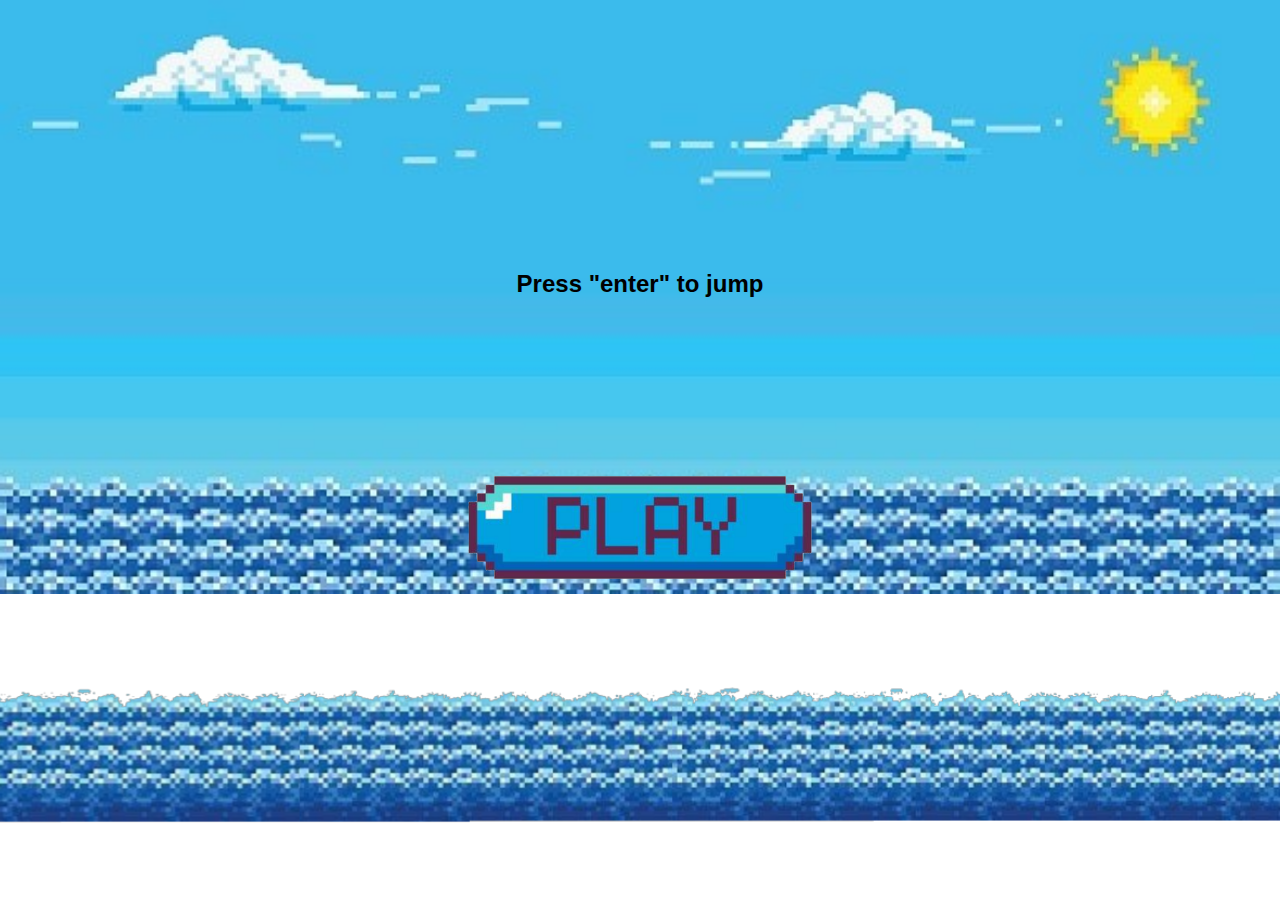
<file: index.html>
<!DOCTYPE html>
<html lang="en">
<head>
    <meta charset="UTF-8">
    <meta http-equiv="X-UA-Compatible" content="IE=edge">
    <meta name="viewport" content="width=device-width, initial-scale=1.0">
    <title>myDino</title>
    <link
    rel="stylesheet"
    href="https://cdnjs.cloudflare.com/ajax/libs/animate.css/4.1.1/animate.min.css"
  />

    <link rel="stylesheet" href="style.css">
</head>
<body>
    <div id="background"></div>
    <h2>Press "enter" to jump</h2>
    <audio id="audio" src="./assetForDino/y2mate.com - If I Had a Chicken Piano Tutorial Synthesia.mp3"></audio> 
    <img src="./assetForDino/background2.png" alt="bg2" id="background2" width="130%">
    <img src="./assetForDino/ready.png" alt="ready" class="ready">
    <img src="./assetForDino/play.png" alt="play" class="play" onclick="switchPage()">
    <script>
        function switchPage(){
            document.getElementsByClassName("play")[0].style.display = "none";
            document.getElementsByClassName("ready")[0].style.display = "block";
            setTimeout(()=>{
                document.getElementsByClassName("ready")[0].style.display = "none";
                window.location.href = "index2.html";
            },2000)
        }
        function playMusic(){
            var audio = document.getElementById("audio");
            audio.play();
        }
        playMusic();
    </script>
</body>
</html>
</file>
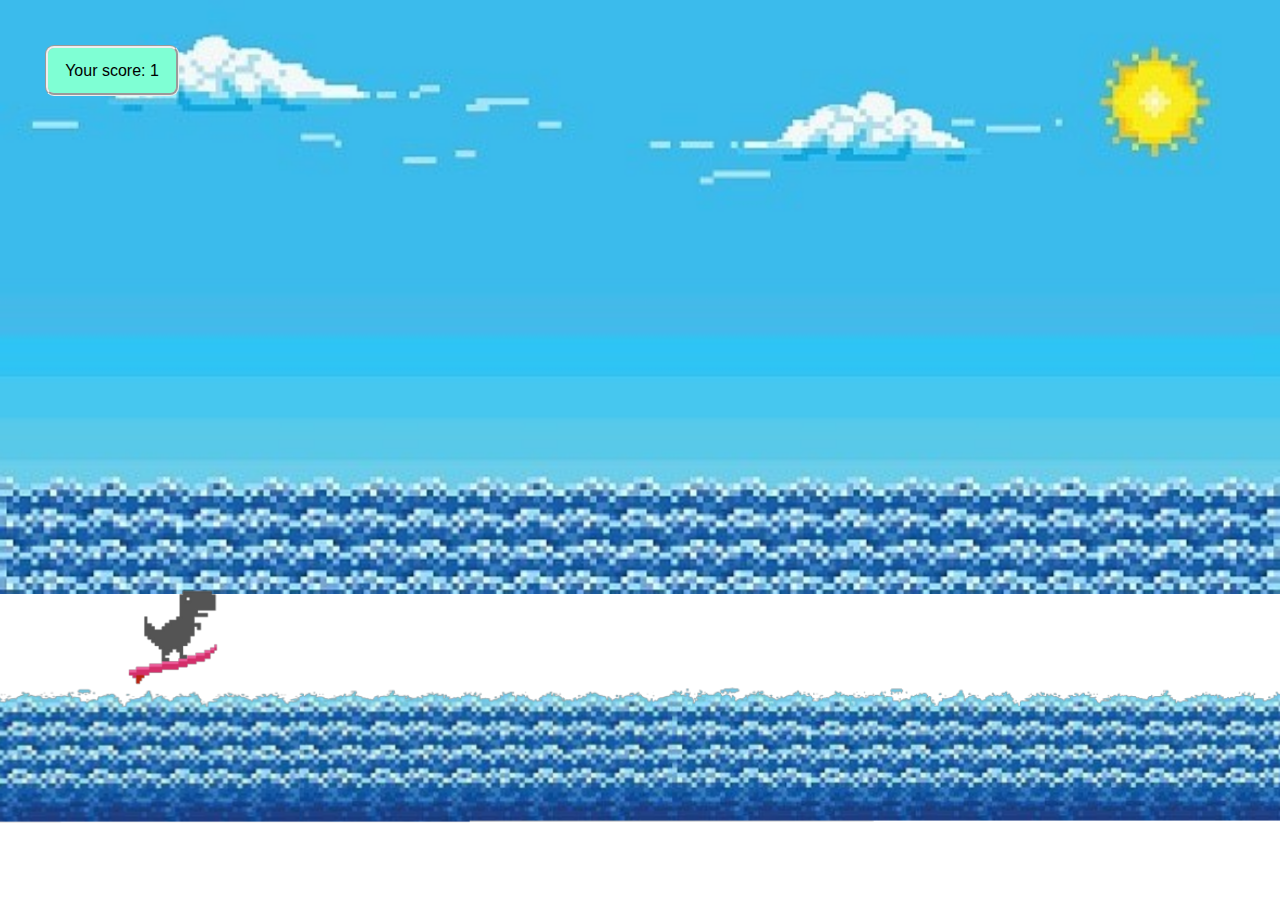
<file: index2.html>
<!DOCTYPE html>
<html lang="en">
<head>
    <meta charset="UTF-8">
    <meta http-equiv="X-UA-Compatible" content="IE=edge">
    <meta name="viewport" content="width=device-width, initial-scale=1.0">
    <title>myDino</title>
    <link
    rel="stylesheet"
    href="https://cdnjs.cloudflare.com/ajax/libs/animate.css/4.1.1/animate.min.css"
  />

    <link rel="stylesheet" href="style2.css">
</head>
<body>
    <div id="background"></div>
    <audio src="./assetForDino/mario-jump-sound-effect.mp3" class="audio"></audio> 
    <audio src="./assetForDino/thua-cuoc.mp3" id="audio"></audio>
    <img src="./assetForDino/dino.png" alt="dino" id="dino" class="dino">
    <img src="./assetForDino/background2.png" alt="bg2" id="background2" width="130%">
    <img src="./assetForDino/gameOver.jpg" alt="gameOver" id="gameOver">
    <img src="./assetForDino/replay.png" alt="replay" id="replay" onclick="switchPage()">
    <div id="score">Your score: 0</div>
    <script src="./main2.js"></script>
</body>
</html>
</file>
<file: style.css>
*{
    padding: 0;
    margin: 0;
    overflow: hidden;
}
#background{
    position: absolute;
    width: 100vw;
    height: 100vh;
    background: url("./assetForDino/background.jpg") no-repeat;
    background-size: 100%;
}
#background2{
    position: absolute;
    z-index: 2;
    top: 73vh;
    right: 0px;  
    animation: pulse 3s infinite;  
}   

.play{
    position: absolute;
    width: 30vw;
    transform: translateX(50%);
    right: 50%;
    top: 50%;
}

.ready{
    position: absolute;
    width: 30vw;
    transform: translateX(50%);
    right: 50%;
    top: 30%;
    animation: entrance 2s linear;
    display: none;
}

h2{
    position: absolute;
    transform: translateX(50%);
    right: 50%;
    top: 30%;
    font-family: 'Trebuchet MS', 'Lucida Sans Unicode', 'Lucida Grande', 'Lucida Sans', Arial, sans-serif;
}

@keyframes entrance {
    0%{
        filter: blur(100px);
    }
    30%{
        filter: blur(0px);
    }
    60%{
        filter: blur(0px);   
    }
    100%{
        filter: blur(100px);
    }
}




/*responsive*/
@media (max-width: 1080px) {
    *{
        padding: 0;
        margin: 0;
        overflow: hidden;
    }
    #background{
        position: absolute;
        width: 100vw;
        height: 100vh;
        background: url("./assetForDino/backgroundRres.jpg") no-repeat;
        background-size: 100%;
    }
    #background2{
        position: absolute;
        width: 750vw;
        z-index: 2;
        top: 76vh;
        right: 0px;  
        animation: pulse 3s infinite;  
    }   
    .dino{
        position: absolute;
        display: none;
    }
    .play{
        position: absolute;
        width: 50vw;
        transform: translateX(50%);
        right: 50%;
        top: 50%;
    }
    
    .ready{
        position: absolute;
        width: 60vw;
        transform: translateX(50%);
        right: 50%;
        top: 50%;
        animation: entrance 2s linear;
        display: none;
    }
    
    h2{
        position: absolute;
        transform: translateX(50%);
        right: 40%;
        top: 30%;
        width: 80%;
        font-family: 'Trebuchet MS', 'Lucida Sans Unicode', 'Lucida Grande', 'Lucida Sans', Arial, sans-serif;
    }
    
    @keyframes entrance {
        0%{
            filter: blur(100px);
        }
        30%{
            filter: blur(0px);
        }
        60%{
            filter: blur(0px);   
        }
        100%{
            filter: blur(100px);
        }
    }
}
</file>
<file: style2.css>
*{
    margin: 0;
    padding: 0;
    overflow: hidden;
}

#dino{
    top: 65vh;
    left: 10vw;
    position: absolute;
    width: 7vw;
    animation: headShake 2s infinite;
    z-index: 1;
}

#background{
    position: absolute;
    width: 100vw;
    height: 100vh;
    background: url("./assetForDino/background.jpg") no-repeat;
    background-size: 100%;
}
#background2{
    position: absolute;
    z-index: 2;
    top: 73vh;
    right: 0px;  
    animation: pulse 3s infinite;  
}    

@keyframes floatToLeft {
    0%{
        left: 0px;
    }
    100%{
        left: -100px;
    }
}

.fish{
    position: absolute;
    top: 75vh;
    right: 110vw;
    z-index: 1;
    animation: marquee 4s linear;
    width: 5vw;
}

@keyframes marquee {
    0% {
        left: 100vw;
    }
    
    100% {
        left: 0vw;
    }
  }

  @keyframes inMarquee {
    0% {
        left: 0vw;
    }
    
    100% {
        left: 100vw;
    }
  }
@keyframes jump {
    0%{
        transform: translateY(0vh);
        z-index: 2;
    }
    50%{
        transform: translateY(-25vh);
        z-index: 2;
        width: 6vw;

    }
    60%{
        transform: translateY(-22vh);
        z-index: 2;
    }
    70%{
        transform: translateY(-18vh);
        z-index: 2;
    }
    80%{
        transform: translateY(-13vh);
        z-index: 2;
    }
    90%{
        transform: translateY(-8vh);
        z-index: 2;
    }
    95%{
        transform: translateY(-6vh);
        z-index: 2;
    }
    98%{
        transform: translateY(-4vh);
        z-index: 2;
    }
    100%{
        transform: translateY(-1vh);
        z-index: 2;
        width: 7vw;
    }
}
#gameOver {
    position: absolute;
    top: 10vh;
    transform: translateY(-50%);
    left: 50vw;
    transform: translateX(-50%);
    animation: gameOver 1s linear;
    display: none;
}

@keyframes gameOver {
    0%{
        top: 0;
        width: 0;
    }
    100%{
        top: 10vh;
        width: inherit;
    }
}

@keyframes sinkDino {
    0%{
        top: 65vh;
    }
    30%{
        top: 80vh;
    }
    100%{
        top: 100vh;
    }
}

#replay{
    position: absolute;
    width: 30vw;
    transform: translateX(50%);
    right: 50%;
    top: 50%;
    display: none;
}
#score{
    position: absolute;
    background-color: aquamarine;
    margin: 5vh;
    width: 10vw;
    height: 5vh;
    text-align: center;
    line-height: 5vh;
    font-family: 'Segoe UI', Tahoma, Geneva, Verdana, sans-serif;
    border-radius: 1vh;
    border-style: groove;
}


@media (max-width: 1080px) {
    *{
        padding: 0;
        margin: 0;
        overflow: hidden;
    }
    #background{
        position: absolute;
        width: 100vw;
        height: 100vh;
        background: url("./assetForDino/backgroundRres.jpg") no-repeat;
        background-size: 100%;
    }
    #background2{
        position: absolute;
        width: 750vw;
        z-index: 2;
        top: 76vh;
        right: 0px;  
        animation: pulse 3s infinite;  
    }   
    #dino{
        top: 77vh;
        left: 10vw;
        position: absolute;
        width: 15vw;
        animation: headShake 2s infinite;
        z-index: 1;
    }
    .fish{
        position: absolute;
        top: 82vh;
        right: 110vw;
        z-index: 1;
        animation: marquee 4s linear;
        width: 9vw;
    }
    @keyframes jump {
        0%{
            transform: translateY(0vh);
            z-index: 2;
        }
        50%{
            transform: translateY(-10vh);
            z-index: 2;
    
        }
        60%{
            transform: translateY(-8vh);
            z-index: 2;
        }
        70%{
            transform: translateY(-6vh);
            z-index: 2;
        }
        80%{
            transform: translateY(-5vh);
            z-index: 2;
        }
        90%{
            transform: translateY(-3vh);
            z-index: 2;
        }
        95%{
            transform: translateY(-2vh);
            z-index: 2;
        }
        98%{
            transform: translateY(-1vh);
            z-index: 2;
        }
        100%{
            transform: translateY(-0vh);
            z-index: 2;
        }
    }
    @keyframes sinkDino {
        0%{
            top: 77vh;
        }
        30%{
            top: 80vh;
        }
        100%{
            top: 100vh;
        }
    }
    #gameOver {
        width: 50%;
        position: absolute;
        top: 70vh;
        transform: translateY(-50%);
        left: 50vw;
        transform: translateX(-50%);
        animation: gameOver 1s linear;
        display: none;
    }
    @keyframes gameOver {
        0%{
            top: 0;
            width: 0;
        }
        100%{
            top: 70vh;
            width: 50%;
        }
    }
    #replay{
        position: absolute;
        width: 50vw;
        transform: translateX(50%);
        right: 50%;
        top: 50%;
        display: none;
    }
    #score{
        position: absolute;
        background-color: aquamarine;
        margin: 5vh;
        width: 30vw;
        height: 5vh;
        text-align: center;
        line-height: 5vh;
        font-family: 'Segoe UI', Tahoma, Geneva, Verdana, sans-serif;
        border-radius: 1vh;
        border-style: groove;
    }
    
}
</file>
